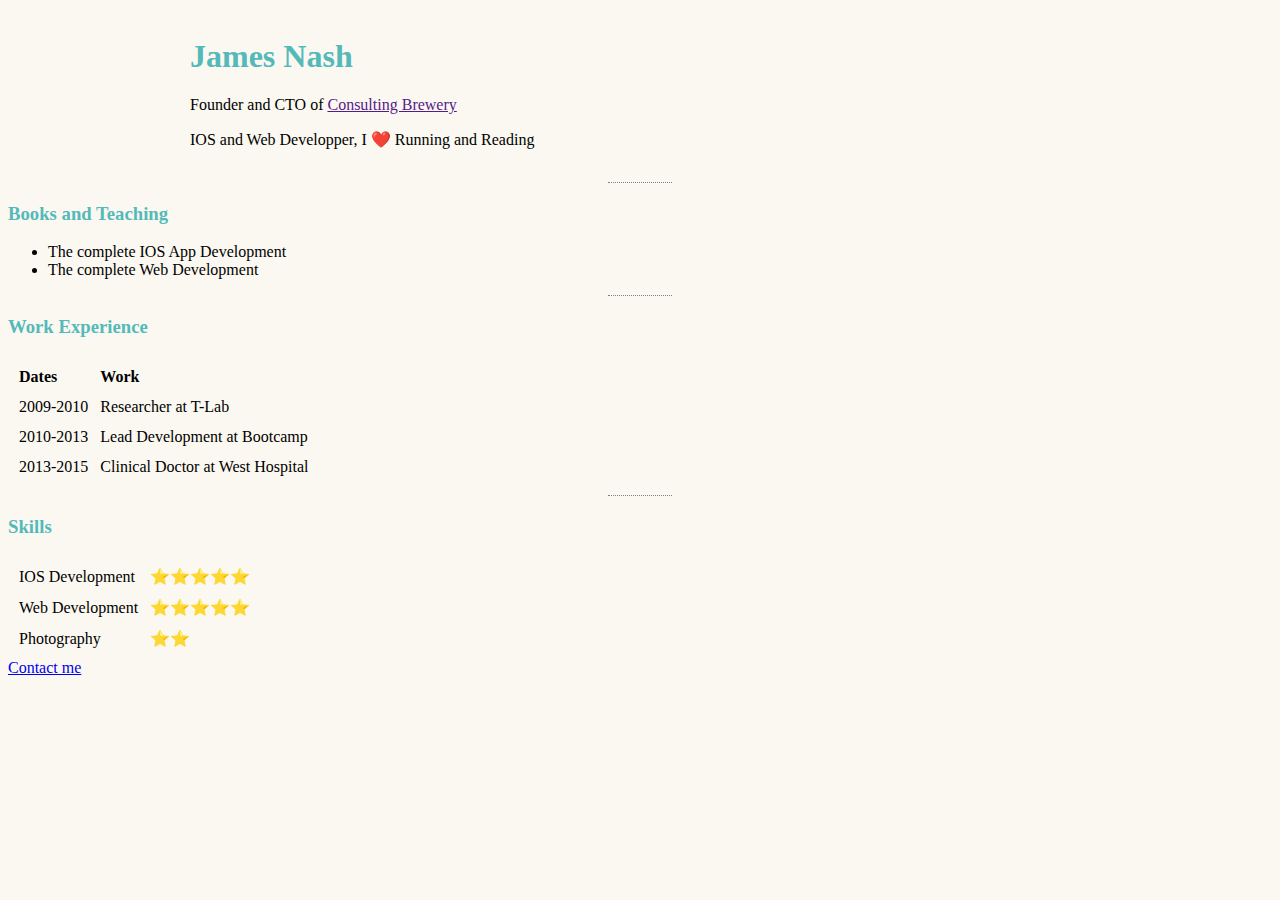
<file: index.html>
<!DOCTYPE html>
<html lang="en">
<head>
    <meta charset="UTF-8">
    <meta http-equiv="X-UA-Compatible" content="IE=edge">
    <meta name="viewport" content="width=device-width, initial-scale=1.0">
    <title>Document</title>
    <link rel="stylesheet" href="css/style.css">
</head>
<body>
    <table>
        <tr>
            <td class="portrait" > </td>
            <td style="padding-left: 1em;">
                <h1>James Nash</h1>
                Founder and CTO of <a href="">Consulting Brewery</a>
                <p>IOS and Web Developper, I ❤️ Running and Reading </p>
            </td>
        </tr>
    </table>
    <hr>
    <h3>Books and Teaching</h3>
    <ul>
        <li>The complete IOS App Development</li>
        <li>The complete Web Development</li>
    </ul>
    <hr>
    <h3>Work Experience</h3>
    <table cellspacing="10">
        <thead>
            <tr>
                <td><strong>Dates</strong></td>
                <td><strong>Work</strong></td>
            </tr>
        </thead>
        <tbody>
            <tr>
                <td>2009-2010</td>
                <td>Researcher at T-Lab</td>
            </tr>
            <tr>
                <td>2010-2013</td>
                <td>Lead Development at Bootcamp</td>
            </tr>
            <tr>
                <td>2013-2015</td>
                <td>Clinical Doctor at West Hospital</td>
            </tr>

        </tbody>
    </table>
    <hr>
    <h3>Skills</h3>
    <table cellspacing="10">
        <tr>
            <td>IOS Development</td>
            <td>⭐️⭐️⭐️⭐️⭐️</td>
        </tr>
        <tr>
            <td>Web Development</td>
            <td>⭐️⭐️⭐️⭐️⭐️</td>
        </tr>
        <tr>
            <td>Photography</td>
            <td>⭐️⭐️</td>
        </tr>
    </table>
    <a href="contact.html">Contact me</a>
</body>
</html>
</file>
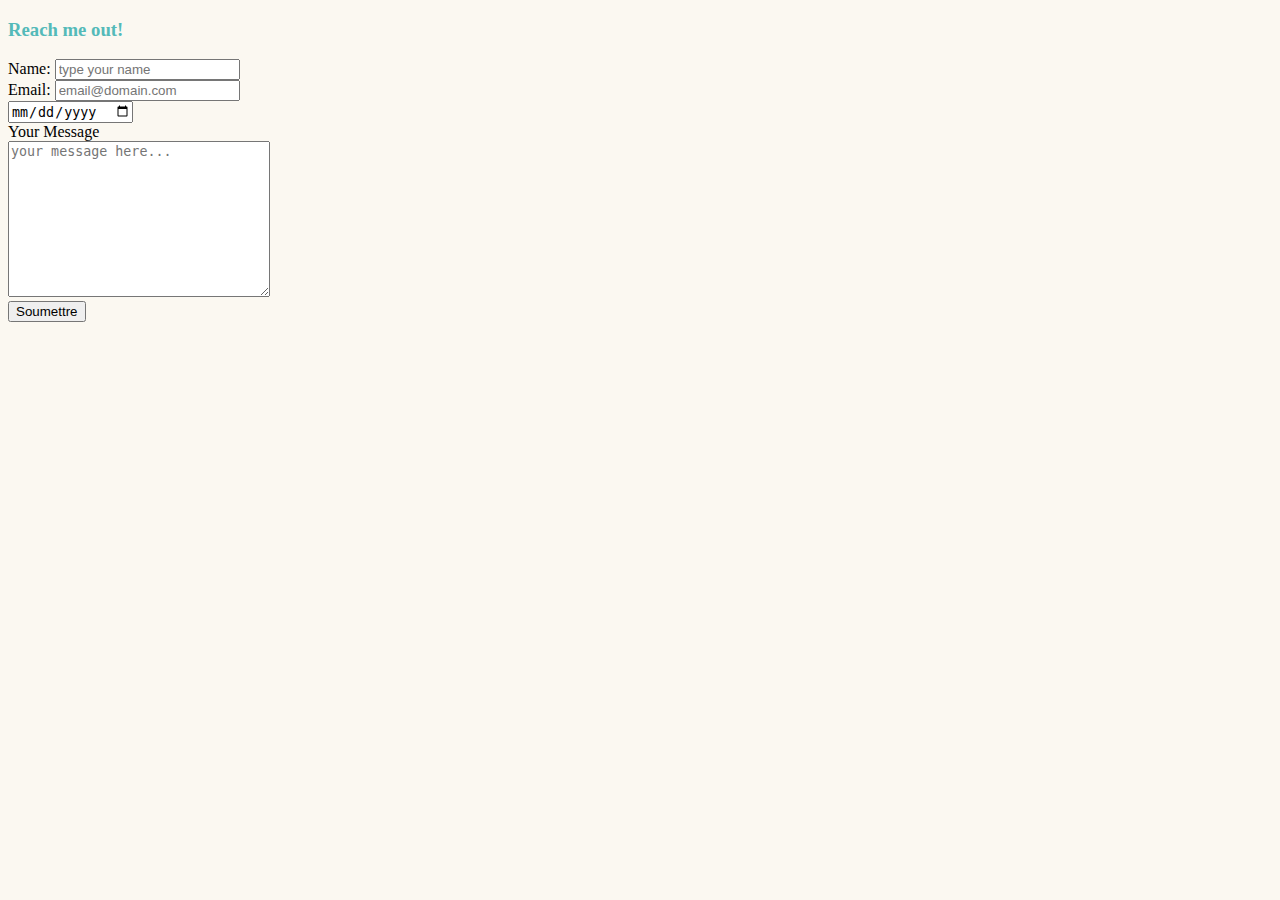
<file: contact.html>
<!DOCTYPE html>
<html lang="en">
<head>
    <meta charset="UTF-8">
    <meta http-equiv="X-UA-Compatible" content="IE=edge">
    <meta name="viewport" content="width=device-width, initial-scale=1.0">
    <link rel="stylesheet" href="css/style.css">
    <title>Document</title>
</head>
<body>
    <h3>Reach me out!</h3>
    <form action="mailto:email@email.com" method="post">
        <label for="yourName">Name: </label>
        <input type="text" name="yourName" placeholder="type your name" id="yourName">
        <br>
        <label for="yourEmail">Email: </label>
        <input type="email" name="yourEmail" placeholder="email@domain.com" id="yourEmail">
        <br>
        <input type="date" name="" id="">
        <br>
        <label for="textarea">Your Message</label>
        <br>
        <textarea name="yourMessage" placeholder="your message here..." id="textarea" cols="30" rows="10"></textarea>
        <br>
        <input type="submit" value="Soumettre">
    </form>
</body>
</html>
</file>
<file: css/style.css>
.portrait {
    background-image: url("https://media.istockphoto.com/photos/boy-in-a-white-tshirt-with-a-paper-bag-on-his-head-with-a-painted-a-picture-id1368558004?s=612x612");
    background-repeat:no-repeat;
    background-size: cover;
    border-radius: 50%;
    width: 10em;
    height: 10em;
}
body {
    background-color: #FBF8F1;
}
h1, h3 {
    color: #54BAB9;
}
hr {
    width: 5%;
    border-style: dotted none none none;
    color:grey;
    height: 1px;
}
</file>
